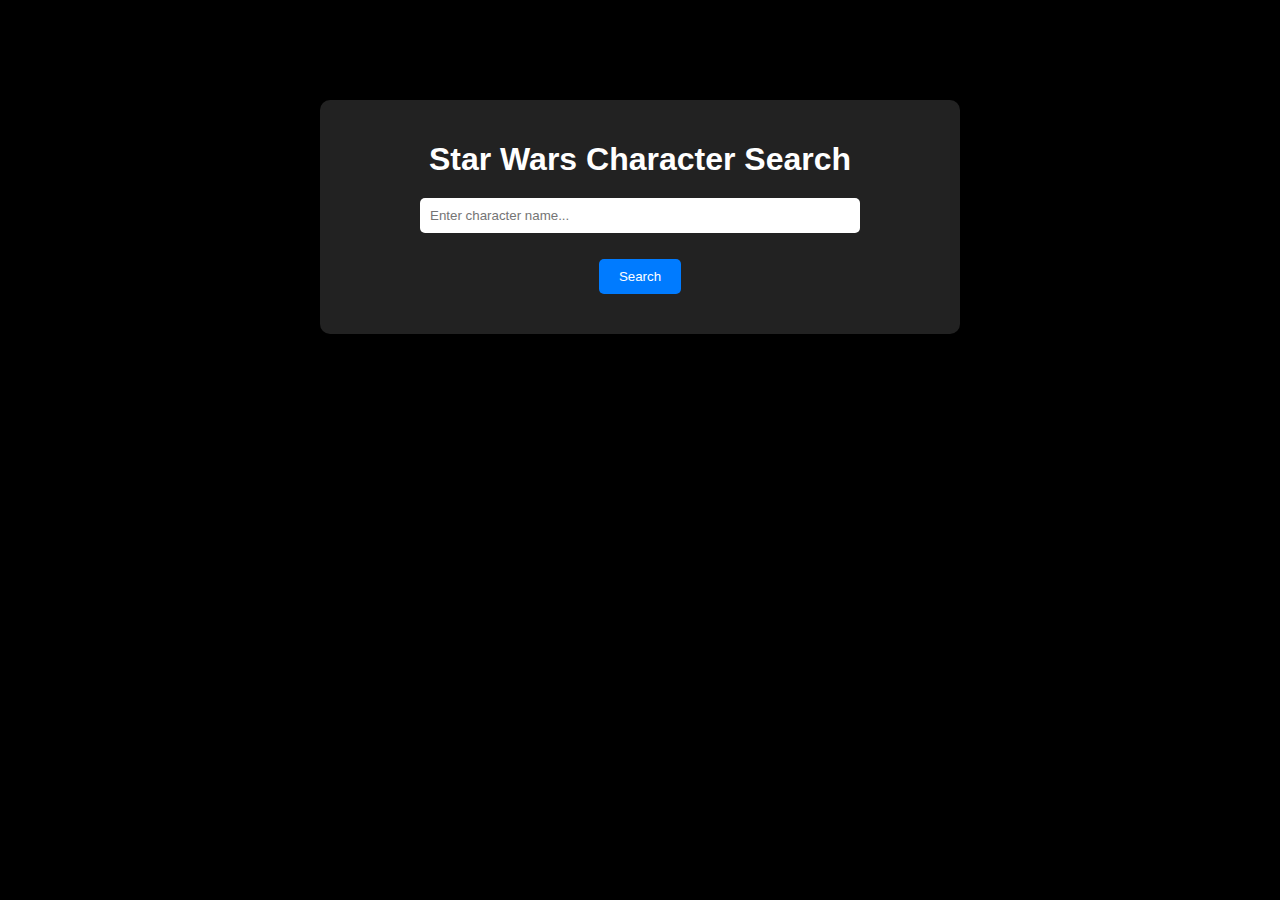
<file: project/index.html>
<!DOCTYPE html>
<html lang="en">
<head>
    <meta charset="UTF-8">
    <meta name="viewport" content="width=device-width, initial-scale=1.0">
    <title>Chuck Norris Jokes</title>
    <link rel="stylesheet" href="style.css">
</head>
<body>
<!--     <div id="joke-container">
        <button id="get-joke-btn">Get Joke</button>
    </div> -->
    <div class="container">
        <h1>Star Wars Character Search</h1>
        <input type="text" id="search-input" placeholder="Enter character name...">
        <ul id="suggestions"></ul>
        <button id="search-btn">Search</button>
        <div id="character-details"></div>
    </div>
    <script src="main.js" type="module"></script>
</body>
</html>
</file>
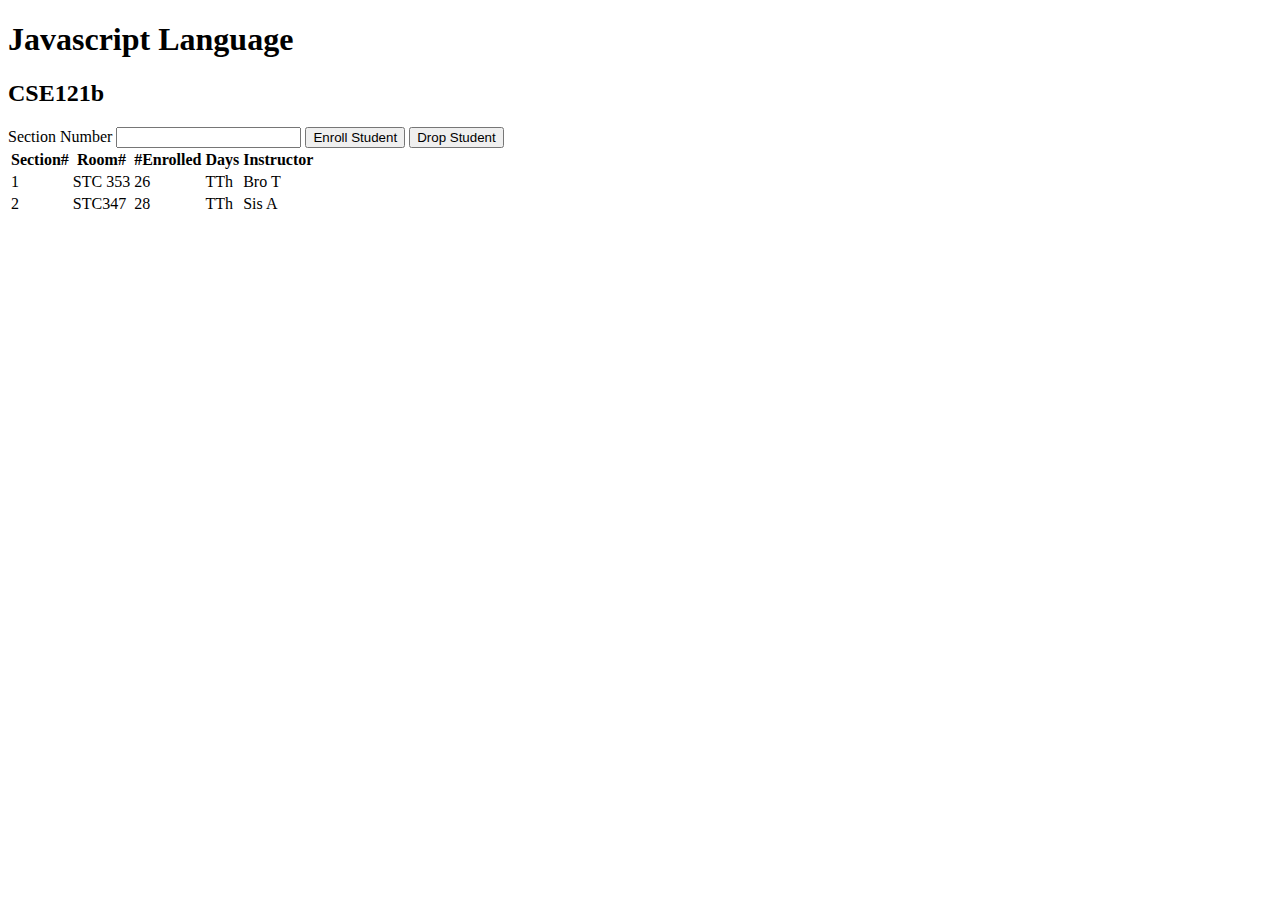
<file: Week 4/index.html>
<!-- courses.html -->
<!DOCTYPE html>
<html lang="en">
  <head>
    <meta charset="UTF-8" />
    <meta http-equiv="X-UA-Compatible" content="IE=edge" />
    <meta name="viewport" content="width=device-width, initial-scale=1.0" />
    <title>Courses and sections</title>
    <script src="courses.js" defer>
        
    </script>
    
  </head>
  <body>
    <h1 id="courseName"></h1>
    <h2 id="courseCode"></h2>
    <label for="sectionNumber">Section Number</label>
    <input id="sectionNumber" />
    <button id="enrollStudent">Enroll Student</button>
    <button id="dropStudent">Drop Student</button>

    <table>
      <thead>
        <tr>
          <th>Section#</th>
          <th>Room#</th>
          <th>#Enrolled</th>
          <th>Days</th>
          <th>Instructor</th>
        </tr>
      </thead>
      <tbody id="sections"></tbody>
    </table>
  </body>
</html>
</file>
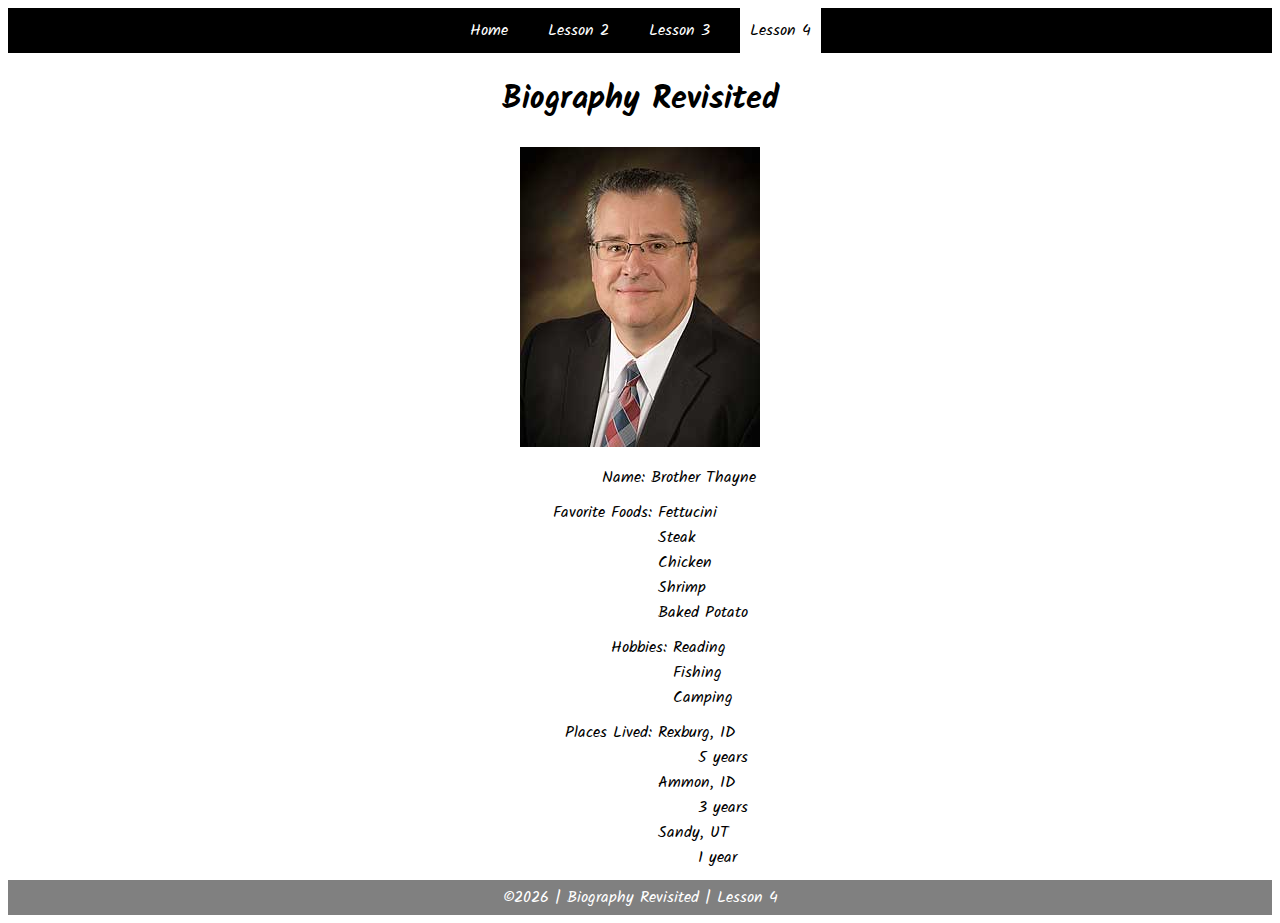
<file: Week 4/provided_solution/index.html>
<!DOCTYPE html>
<html lang="en">

<head>
	<meta charset="UTF-8">
	<meta name="viewport" content="width=device-width, initial-scale=1.0">
	<meta http-equiv="X-UA-Compatible" content="ie=edge">
	<title>CSE 121b: Week 04 | Sample Solution</title>
	<link href="https://fonts.googleapis.com/css?family=Kalam&display=swap" rel="stylesheet">
	<link rel="stylesheet" href="styles/main.css">
</head>

<body>
    <nav>
        <ul id="menu">
            <li><a id="toggleMenu">&equiv;</a></li>
            <li><a href="../../week01/provided_solution">Home</a></li>
            <li><a href="../../week02/provided_solution">Lesson 2</a></li>
            <li><a href="../../week03/provided_solution">Lesson 3</a></li>
            <li><a href="#" class="active">Lesson 4</a></li>
        </ul>
    </nav>
    <header>
        <h1>Biography Revisited</h1>
        <img id="photo" src="images/placeholder.png" alt="Photo">
    </header>
    <main>
        <section>
            <div>
                <label>Name:</label>
                <span id="name"></span>
            </div>
            <div>
                <label>Favorite Foods:</label>
                <ul id="favorite-foods"></ul>
            </div>
            <div>
                <label>Hobbies:</label>
                <ul id="hobbies"></ul>
            </div>
            <div>
                <label>Places Lived:</label>
                <dl id="places-lived"></dl>
            </div>
        </section>
    </main>
	<footer>
        &copy;<span id="year"></span> | Biography Revisited | Lesson 4
    </footer>
    <script src="scripts/main.js"></script>
    <script src="scripts/task4.js"></script>
</body>

</html>
</file>
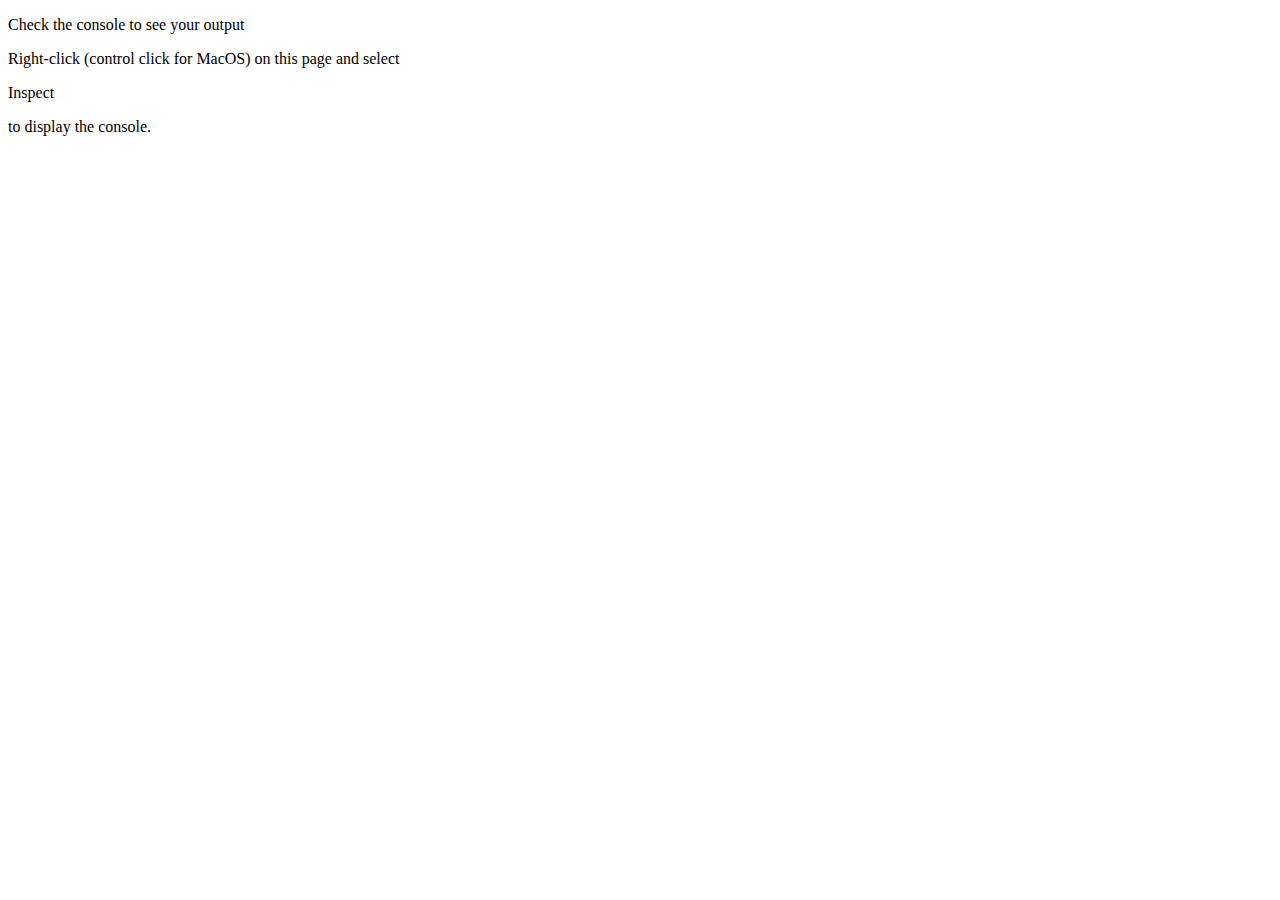
<file: Week 1/hello.html>
<!DOCTYPE html>
<html lang="en">
<head>
    <meta charset="UTF-8">  
    <meta name="description" content="A page used to try step-wise debugging for the first time.">
  	<meta name="author" content="Lee Barney">
    <meta name="viewport" content="width=device-width, initial-scale=1.0">
    <title>A Simple Example</title>
</head>
<body>
    <p>Check the console to see your output</p>
    <p>Right-click (control click for MacOS) on this page and select </p>
    <p>Inspect</p>
    <p>to display the console.</p>
    <script src="learning.js"></script>
</body>
</html>
</file>
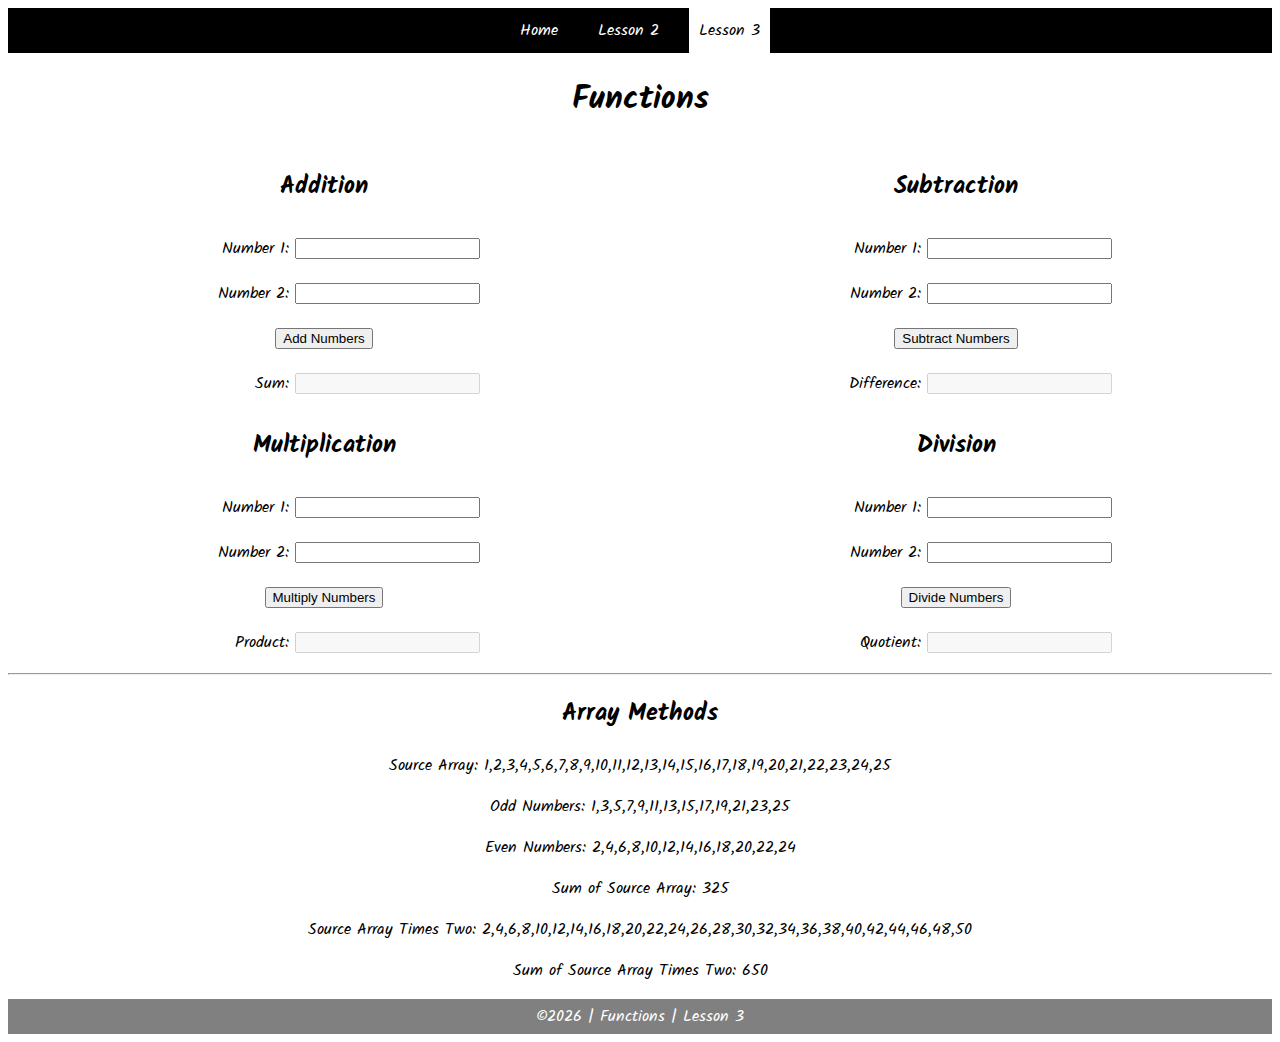
<file: Week 3/task3.html>
<!DOCTYPE html>
<html lang="en">

<head>
    <meta charset="UTF-8">
    <meta name="viewport" content="width=device-width, initial-scale=1.0">
    <meta http-equiv="X-UA-Compatible" content="ie=edge">
    <title>CSE 121b: Week 03 | Sample Solution</title>
    <link href="https://fonts.googleapis.com/css?family=Kalam&display=swap" rel="stylesheet">
    <link rel="stylesheet" href="styles/main.css">
</head>

<body>
    <nav>
        <ul id="menu">
            <li><a id="toggleMenu">&equiv;</a></li>
            <li><a href="#">Home</a></li>
            <li><a href="#">Lesson 2</a></li>
            <li><a href="#" class="active">Lesson 3</a></li>
        </ul>
    </nav>
    <header>
        <h1>Functions</h1>
    </header>
    <main>
        <section id="functions">
            <article>
                <h2>Addition</h2>
                <div>
                    <label for="addend1">Number 1:</label>
                    <input type="text" id="addend1" name="addend1">
                </div>
                <div>
                    <label for="addend2">Number 2:</label>
                    <input type="text" id="addend2" name="addend2">
                </div>
                <div>
                    <input type="button" id="addNumbers" value="Add Numbers">
                </div>
                <div>
                    <label for="sum">Sum:</label>
                    <input type="text" id="sum" name="sum" disabled>
                </div>
            </article>
            <article>
                <h2>Subtraction</h2>
                <div>
                    <label for="minuend">Number 1:</label>
                    <input type="text" id="minuend" name="minuend">
                </div>
                <div>
                    <label for="subtrahend">Number 2:</label>
                    <input type="text" id="subtrahend" name="subtrahend">
                </div>
                <div>
                    <input type="button" id="subtractNumbers" value="Subtract Numbers">
                </div>
                <div>
                    <label for="difference">Difference:</label>
                    <input type="text" id="difference" name="difference" disabled>
                </div>
            </article>
            <article>
                <h2>Multiplication</h2>
                <div>
                    <label for="factor1">Number 1:</label>
                    <input type="text" id="factor1" name="factor1">
                </div>
                <div>
                    <label for="factor2">Number 2:</label>
                    <input type="text" id="factor2" name="factor2">
                </div>
                <div>
                    <input type="button" id="multiplyNumbers" value="Multiply Numbers">
                </div>
                <div>
                    <label for="product">Product:</label>
                    <input type="text" id="product" name="product" disabled>
                </div>
            </article>
            <article>
                <h2>Division</h2>
                <div>
                    <label for="dividend">Number 1:</label>
                    <input type="text" id="dividend" name="dividend">
                </div>
                <div>
                    <label for="divisor">Number 2:</label>
                    <input type="text" id="divisor" name="divisor">
                </div>
                <div>
                    <input type="button" id="divideNumbers" value="Divide Numbers">
                </div>
                <div>
                    <label for="quotient">Quotient:</label>
                    <input type="text" id="quotient" name="quotient" disabled>
                </div>
            </article>
        </section>
        <hr>
        <section>
            <h2>Array Methods</h2>
            <p>
                Source Array: <span id="array"></span>
            </p>
            <p>
                Odd Numbers: <span id="odds"></span>
            </p>
            <p>
                Even Numbers: <span id="evens"></span>
            </p>
            <p>
                Sum of Source Array: <span id="sumOfArray"></span>
            </p>
            <p>
                Source Array Times Two: <span id="multiplied"></span>
            </p>
            <p>
                Sum of Source Array Times Two: <span id="sumOfMultiplied"></span>
            </p>
        </section>
    </main>
    <footer>
        &copy;<span id="year"></span> | Functions | Lesson 3
    </footer>
    <script src="scripts/main.js"></script>
    <script src="scripts/task3.js"></script>
</body>

</html>
</file>
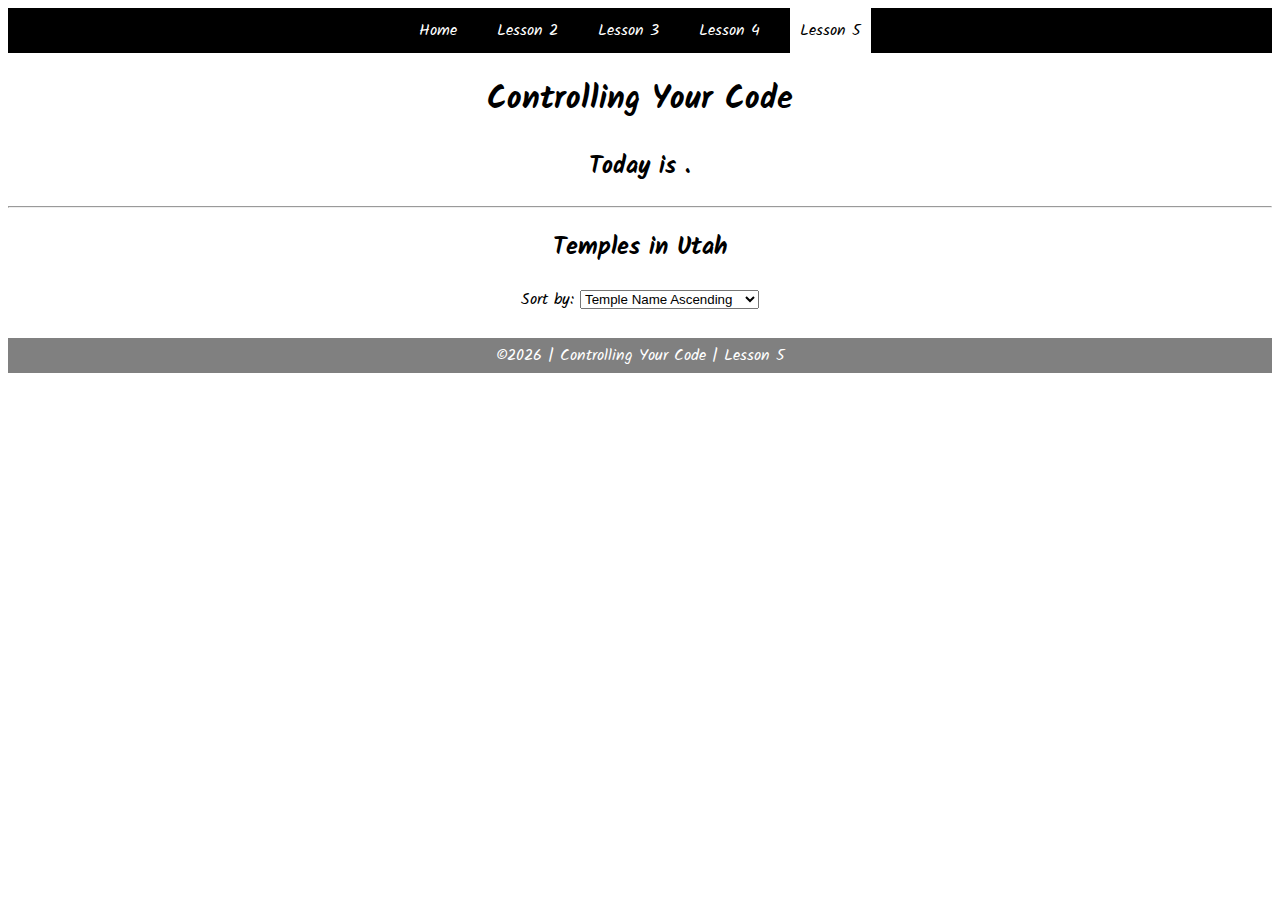
<file: Week 5/prove/task5.html>
<!DOCTYPE html>
<html lang="en">

<head>
    <meta charset="UTF-8">
    <meta name="viewport" content="width=device-width, initial-scale=1.0">
    <meta http-equiv="X-UA-Compatible" content="ie=edge">
    <title>CSE 121b: Week 05 | Sample Solution</title>
    <link href="https://fonts.googleapis.com/css?family=Kalam&display=swap" rel="stylesheet">
    <link rel="stylesheet" href="styles/main.css">
</head>

<body>
    <nav>
        <ul id="menu">
            <li><a id="toggleMenu">&equiv;</a></li>
            <li><a href="#">Home</a></li>
            <li><a href="#">Lesson 2</a></li>
            <li><a href="#">Lesson 3</a></li>
            <li><a href="#">Lesson 4</a></li>
            <li><a href="#" class="active">Lesson 5</a></li>
        </ul>
    </nav>
    <header>
        <h1>Controlling Your Code</h1>
    </header>
    <main>
        <section>
            <h2>
                Today is <span id="message2"></span>.
            </h2>
            <h3>
                <span id="message1"></span>
            </h3>
        </section>
        <hr>
        <section>
            <h2>Temples in Utah</h2>
            <p>
                Sort by: 
                <select id="sortBy">
                    <option value="templeNameAscending">Temple Name Ascending</option>
                    <option value="templeNameDescending">Temple Name Descending</option>
                </select>
            </p>
            <div id="temples">
            </div>
        </section>
    </main>
    <footer>
        &copy;<span id="year"></span> | Controlling Your Code | Lesson 5
    </footer>
    <script src="scripts/main.js"></script>
    <script src="scripts/task5.js"></script>
</body>

</html>
</file>
<file: project/style.css>
/* body {
    font-family: Arial, sans-serif;
    display: flex;
    justify-content: center;
    align-items: center;
    height: 100vh;
}

#joke-container {
    text-align: center;
    margin-bottom: 20px;
}

#joke-text {
    font-size: 18px;
    margin-bottom: 10px;
}
 */

 body {
    font-family: 'Arial', sans-serif;
    margin: 0;
    padding: 0;
    background-color: #000;
    color: #fff;
}

.container {
    max-width: 600px;
    margin: 100px auto;
    padding: 20px;
    background-color: #222;
    border-radius: 10px;
    box-shadow: 0 0 10px rgba(0, 0, 0, 0.3);
    text-align: center;
}

h1 {
    margin-bottom: 20px;
}

input[type="text"] {
    width: 70%;
    padding: 10px;
    border: none;
    border-radius: 5px;
    margin-bottom: 10px;
}

button {
    padding: 10px 20px;
    background-color: #007bff;
    color: #fff;
    border: none;
    border-radius: 5px;
    cursor: pointer;
    transition: background-color 0.3s ease;
}

button:hover {
    background-color: #0056b3;
}

#character-details {
    margin-top: 20px;
    text-align: left;
}
</file>
<file: Week 4/provided_solution/styles/main.css>
/* HTML Selectors */
body {
    font-family: 'Kalam', cursive;
}

div {
    margin: 10px;
    text-align: center;
}

footer {
    background-color: gray;
    color: white;
    padding: 5px;
    text-align: center;
}

header {
    margin: auto;
    text-align: center;
}

label {
    display: inline-block;
    min-width: 120px;
    text-align: right;
}

nav {
    background-color: black;
    color: white;
}

nav ul {
    display: flex;
    flex-direction: column;
    justify-content: center;
    align-content: space-around;
    margin: 0;
    padding: 0;
}

nav ul li:first-child {
    display: block;
}

nav ul li {
    display: none;
    list-style: none;
    margin: 10px;
}

nav ul li a {
    color: white;
    display: block;
    padding: 10px;
    text-decoration: none;
}
nav ul li a:hover {
    background-color: #efefef;
    color: black;
}

/* Class Selectors */
.active {
    background-color: white;
    color: black;
}

.open li {
    display: block;
}

/* ID Selectors */
#favorite-foods, #hobbies, #places-lived {
    margin: 0;
    padding: 0;
    list-style: none;
    display: inline-block;
    text-align: left;
    vertical-align: top;
}

/* Media Queries */
@media only screen and (min-width: 32.5em) {
    nav ul {
        flex-direction: row;
    }
    
    nav ul li:first-child {
        display: none;
    }

    nav ul li {
        display: inline;
        margin: 0 10px;
    }
}
</file>
<file: Week 3/styles/main.css>
/* HTML Selectors */
article {
    display: flex;
    flex-direction: column;
    align-items: center;
}

body {
    font-family: 'Kalam', cursive;
}

div {
    margin: 10px;
    text-align: center;
}

footer {
    background-color: gray;
    color: white;
    padding: 5px;
    text-align: center;
}

header {
    margin: auto;
    text-align: center;
}

label {
    display: inline-block;
    min-width: 120px;
    text-align: right;
}

nav {
    background-color: black;
    color: white;
}

nav ul {
    display: flex;
    flex-direction: column;
    justify-content: center;
    align-content: space-around;
    margin: 0;
    padding: 0;
}

nav ul li:first-child {
    display: block;
}

nav ul li {
    display: none;
    list-style: none;
    margin: 10px;
}

nav ul li a {
    color: white;
    display: block;
    padding: 10px;
    text-decoration: none;
}
nav ul li a:hover {
    background-color: #efefef;
    color: black;
}

section {
    text-align: center;
}


/* Class Selectors */
.active {
    background-color: white;
    color: black;
}

.open li {
    display: block;
}

/* ID Selectors */
#functions {
    display: grid;
    grid-template-columns: 1fr;
}

/* media queries */
@media only screen and (min-width: 32.5em) {
    nav ul {
        flex-direction: row;
    }
    
    nav ul li:first-child {
        display: none;
    }

    nav ul li {
        display: inline;
        margin: 0 10px;
    }

    #functions {
        grid-template-columns: 1fr 1fr;
    }
}
</file>
<file: Week 5/prove/styles/main.css>
/* HTML Selectors */
article {
    margin: 10px;
}

body {
    font-family: 'Kalam', cursive;
}

div {
    margin: 10px;
    text-align: center;
}

footer {
    background-color: gray;
    color: white;
    padding: 5px;
    text-align: center;
}

header {
    margin: auto;
    text-align: center;
}

img {
    width: 80%;
}

label {
    display: inline-block;
    min-width: 120px;
    text-align: right;
}

main {
    text-align: center;
}

nav {
    background-color: black;
    color: white;
}

nav ul {
    display: flex;
    flex-direction: column;
    justify-content: center;
    align-content: space-around;
    margin: 0;
    padding: 0;
}

nav ul li:first-child {
    display: block;
}

nav ul li {
    display: none;
    list-style: none;
    margin: 10px;
}

nav ul li a {
    color: white;
    display: block;
    padding: 10px;
    text-decoration: none;
}
nav ul li a:hover {
    background-color: #efefef;
    color: black;
}

section {
    /* display: flex;
    flex-direction: column;
    align-items: center; */
}


/* Class Selectors */
.active {
    background-color: white;
    color: black;
}

.open li {
    display: block;
}

/* ID Selectors */
#favorite-foods, #hobbies, #places-lived {
    margin: 0;
    padding: 0;
    list-style: none;
    display: inline-block;
    text-align: left;
    vertical-align: top;
}

#temples {
    display: grid;
    grid-template-columns: 1fr;
}

/* Media Queries */
@media only screen and (min-width: 32.5em) {
    nav ul {
        flex-direction: row;
    }
    
    nav ul li:first-child {
        display: none;
    }

    nav ul li {
        display: inline;
        margin: 0 10px;
    }

    #temples {
        grid-template-columns: 1fr 1fr;
    }
}

@media only screen and (min-width: 64em) {
    #temples {
        grid-template-columns: 1fr 1fr 1fr;
    }
}
</file>
